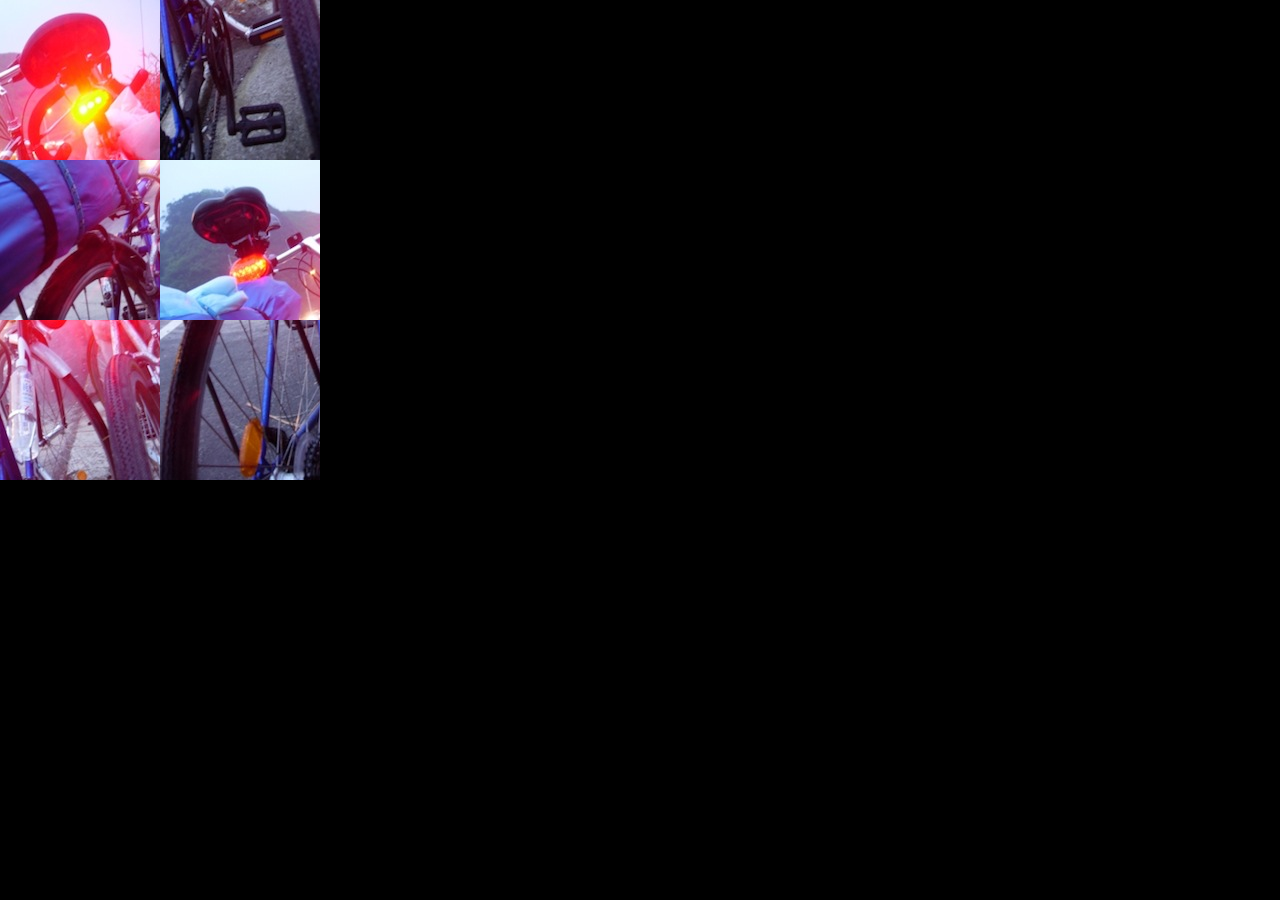
<file: index.html>
<!DOCTYPE html>
<html>

<head>
  <title>Puzzle Game</title>
  <link rel="stylesheet" type="text/css" href="style/style.css">
  <script src="js/setup.js"></script>
  <script src="js/lib.js"></script>
</head>

<body>
  <canvas id="puzzle" width="320" height="480"></canvas>		
</body>

</html>
</file>
<file: style/style.css>
body {
  margin: 0;
  padding: 0;
  overflow: hidden;
  background-color: #000000;
}
</file>
